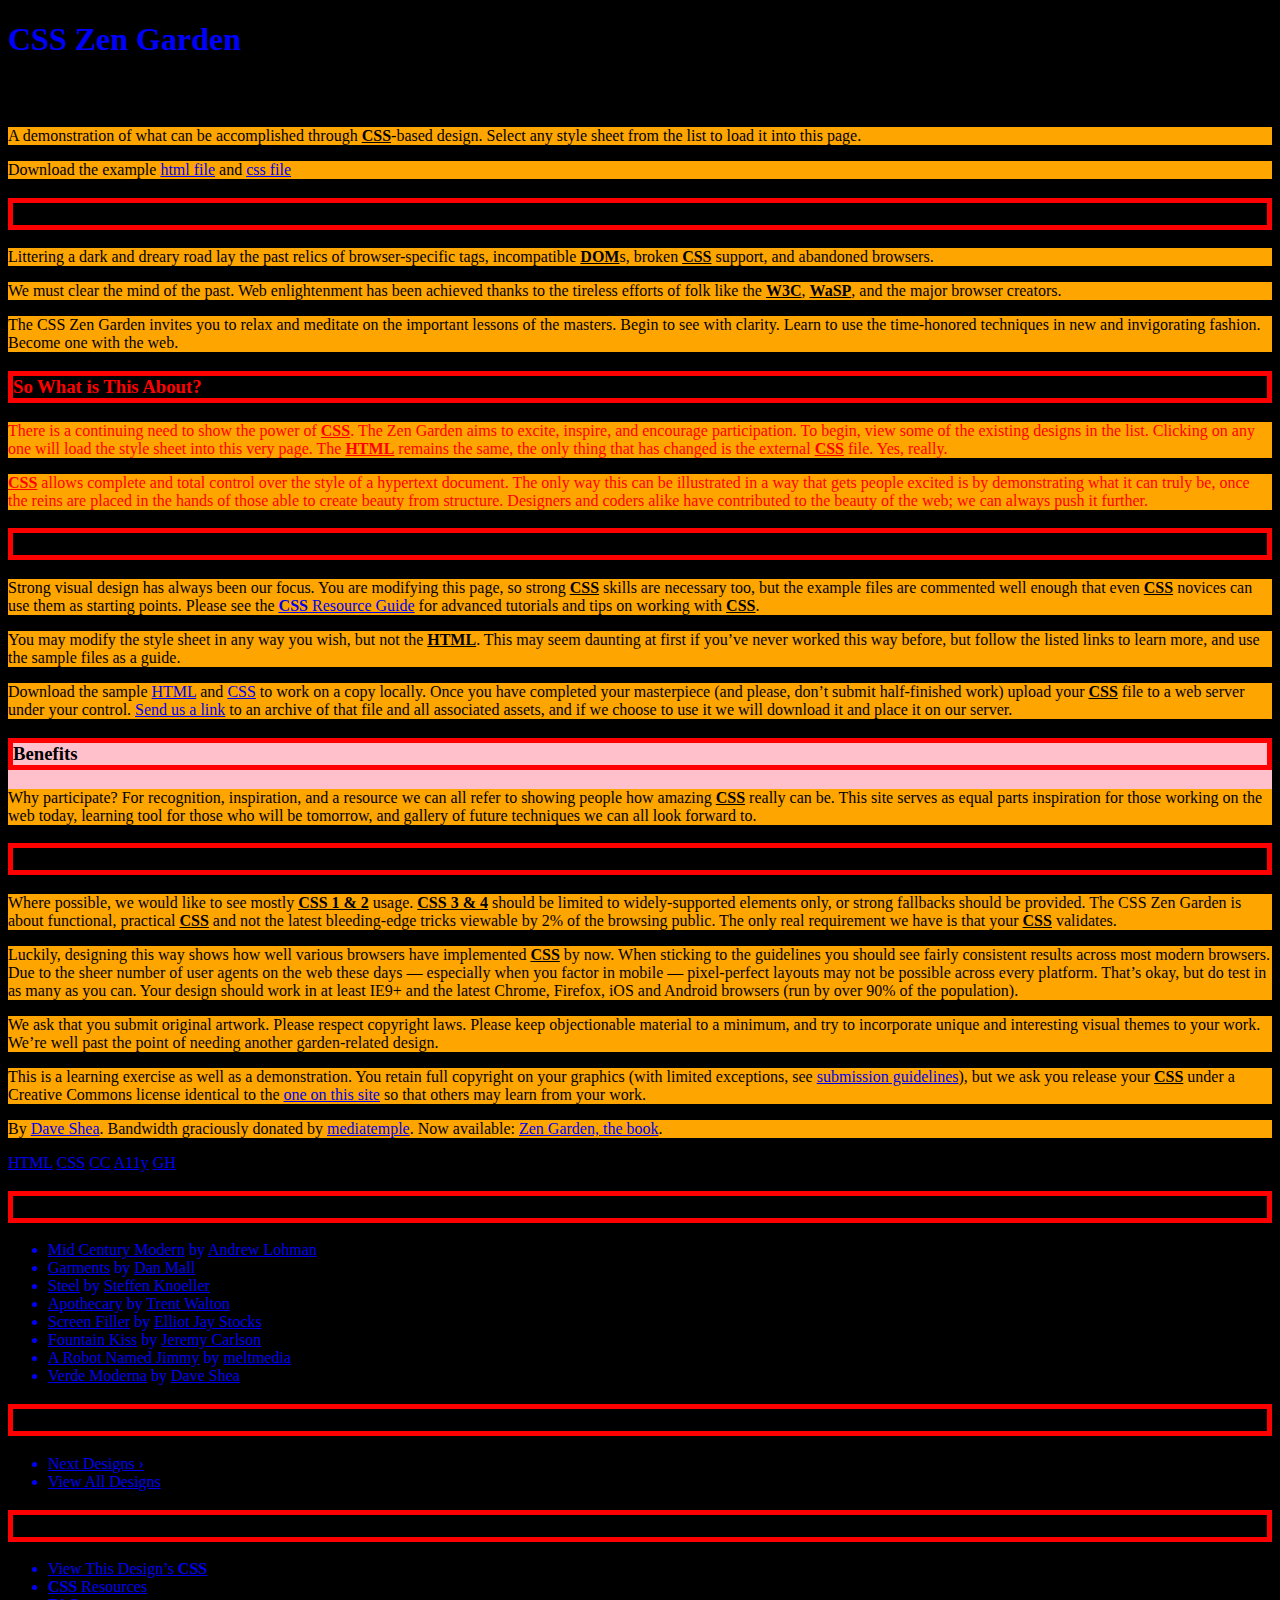
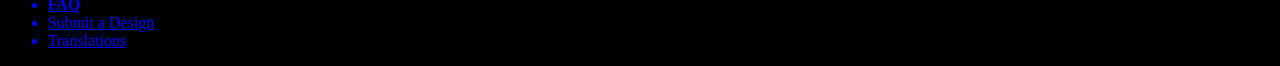
<file: index.html>
<!DOCTYPE html>
<html lang="en">
<head>
	<meta charset="utf-8">
	<title>CSS Zen Garden: The Beauty of CSS Design</title>

	<link rel="stylesheet" media="screen" href="lab01CssProblem.css">
	<!--TEXT CHANGED (2)-->

	<meta name="viewport" content="width=device-width, initial-scale=1.0">
	<meta name="author" content="Dave Shea">
	<meta name="description" content="A demonstration of what can be accomplished visually through CSS-based design.">
	<meta name="robots" content="all">


	<!--[if lt IE 9]>
	<script src="script/html5shiv.js"></script>
	<![endif]-->
</head>

<!--



	View source is a feature, not a bug. Thanks for your curiosity and
	interest in participating!

	Here are the submission guidelines for the new and improved csszengarden.com:

	- CSS3? Of course! Prefix for ALL browsers where necessary.
	- go responsive; test your layout at multiple screen sizes.
	- your browser testing baseline: IE9+, recent Chrome/Firefox/Safari, and iOS/Android
	- Graceful degradation is acceptable, and in fact highly encouraged.
	- use classes for styling. Don't use ids.
	- web fonts are cool, just make sure you have a license to share the files. Hosted 
	  services that are applied via the CSS file (ie. Google Fonts) will work fine, but
	  most that require custom HTML won't. TypeKit is supported, see the readme on this
	  page for usage instructions: https://github.com/mezzoblue/csszengarden.com/

	And a few tips on building your CSS file:

	- use :first-child, :last-child and :nth-child to get at non-classed elements
	- use ::before and ::after to create pseudo-elements for extra styling
	- use multiple background images to apply as many as you need to any element
	- use the Kellum Method for image replacement, if still needed. http://goo.gl/GXxdI
	- don't rely on the extra divs at the bottom. Use ::before and ::after instead.

		
-->

<body id="css-zen-garden">
<div class="page-wrapper">

	<section class="intro" id="zen-intro">
		<header role="banner">
			<h1>CSS Zen Garden</h1>
			<h2>The Beauty of <abbr title="Cascading Style Sheets">CSS</abbr> Design</h2>
		</header>

		<div class="summary" id="zen-summary" role="article">
			<p>A demonstration of what can be accomplished through <abbr title="Cascading Style Sheets">CSS</abbr>-based design. Select any style sheet from the list to load it into this page.</p>
			<p>Download the example <a href="/examples/index" title="This page's source HTML code, not to be modified.">html file</a> and <a href="/examples/style.css" title="This page's sample CSS, the file you may modify.">css file</a></p>
		</div>

		<div class="preamble" id="zen-preamble" role="article">
			<h3>The Road to Enlightenment</h3>
			<p>Littering a dark and dreary road lay the past relics of browser-specific tags, incompatible <abbr title="Document Object Model">DOM</abbr>s, broken <abbr title="Cascading Style Sheets">CSS</abbr> support, and abandoned browsers.</p>
			<p>We must clear the mind of the past. Web enlightenment has been achieved thanks to the tireless efforts of folk like the <abbr title="World Wide Web Consortium">W3C</abbr>, <abbr title="Web Standards Project">WaSP</abbr>, and the major browser creators.</p>
			<p>The CSS Zen Garden invites you to relax and meditate on the important lessons of the masters. Begin to see with clarity. Learn to use the time-honored techniques in new and invigorating fashion. Become one with the web.</p>
		</div>
	</section>

	<div class="main supporting" id="zen-supporting" role="main">
		<div class="explanation" id="zen-explanation" role="article">
			<h3>So What is This About?</h3>
			<p>There is a continuing need to show the power of <abbr title="Cascading Style Sheets">CSS</abbr>. The Zen Garden aims to excite, inspire, and encourage participation. To begin, view some of the existing designs in the list. Clicking on any one will load the style sheet into this very page. The <abbr title="HyperText Markup Language">HTML</abbr> remains the same, the only thing that has changed is the external <abbr title="Cascading Style Sheets">CSS</abbr> file. Yes, really.</p>
			<p><abbr title="Cascading Style Sheets">CSS</abbr> allows complete and total control over the style of a hypertext document. The only way this can be illustrated in a way that gets people excited is by demonstrating what it can truly be, once the reins are placed in the hands of those able to create beauty from structure. Designers and coders alike have contributed to the beauty of the web; we can always push it further.</p>
		</div>

		<div class="participation" id="zen-participation" role="article">
			<h3>Participation</h3>
			<p>Strong visual design has always been our focus. You are modifying this page, so strong <abbr title="Cascading Style Sheets">CSS</abbr> skills are necessary too, but the example files are commented well enough that even <abbr title="Cascading Style Sheets">CSS</abbr> novices can use them as starting points. Please see the <a href="http://www.mezzoblue.com/zengarden/resources/" title="A listing of CSS-related resources"><abbr title="Cascading Style Sheets">CSS</abbr> Resource Guide</a> for advanced tutorials and tips on working with <abbr title="Cascading Style Sheets">CSS</abbr>.</p>
			<p>You may modify the style sheet in any way you wish, but not the <abbr title="HyperText Markup Language">HTML</abbr>. This may seem daunting at first if you&#8217;ve never worked this way before, but follow the listed links to learn more, and use the sample files as a guide.</p>
			<p>Download the sample <a href="/examples/index" title="This page's source HTML code, not to be modified.">HTML</a> and <a href="/examples/style.css" title="This page's sample CSS, the file you may modify.">CSS</a> to work on a copy locally. Once you have completed your masterpiece (and please, don&#8217;t submit half-finished work) upload your <abbr title="Cascading Style Sheets">CSS</abbr> file to a web server under your control. <a href="http://www.mezzoblue.com/zengarden/submit/" title="Use the contact form to send us your CSS file">Send us a link</a> to an archive of that file and all associated assets, and if we choose to use it we will download it and place it on our server.</p>
		</div>

		<div class="benefits" id="zen-benefits" role="article">
			<h3>Benefits</h3>
			<p>Why participate? For recognition, inspiration, and a resource we can all refer to showing people how amazing <abbr title="Cascading Style Sheets">CSS</abbr> really can be. This site serves as equal parts inspiration for those working on the web today, learning tool for those who will be tomorrow, and gallery of future techniques we can all look forward to.</p>
		</div>

		<div class="requirements" id="zen-requirements" role="article">
			<h3>Requirements</h3>
			<p>Where possible, we would like to see mostly <abbr title="Cascading Style Sheets, levels 1 and 2">CSS 1 &amp; 2</abbr> usage. <abbr title="Cascading Style Sheets, levels 3 and 4">CSS 3 &amp; 4</abbr> should be limited to widely-supported elements only, or strong fallbacks should be provided. The CSS Zen Garden is about functional, practical <abbr title="Cascading Style Sheets">CSS</abbr> and not the latest bleeding-edge tricks viewable by 2% of the browsing public. The only real requirement we have is that your <abbr title="Cascading Style Sheets">CSS</abbr> validates.</p>
			<p>Luckily, designing this way shows how well various browsers have implemented <abbr title="Cascading Style Sheets">CSS</abbr> by now. When sticking to the guidelines you should see fairly consistent results across most modern browsers. Due to the sheer number of user agents on the web these days &#8212; especially when you factor in mobile &#8212; pixel-perfect layouts may not be possible across every platform. That&#8217;s okay, but do test in as many as you can. Your design should work in at least IE9+ and the latest Chrome, Firefox, iOS and Android browsers (run by over 90% of the population).</p>
			<p>We ask that you submit original artwork. Please respect copyright laws. Please keep objectionable material to a minimum, and try to incorporate unique and interesting visual themes to your work. We&#8217;re well past the point of needing another garden-related design.</p>
			<p>This is a learning exercise as well as a demonstration. You retain full copyright on your graphics (with limited exceptions, see <a href="http://www.mezzoblue.com/zengarden/submit/guidelines/">submission guidelines</a>), but we ask you release your <abbr title="Cascading Style Sheets">CSS</abbr> under a Creative Commons license identical to the <a href="http://creativecommons.org/licenses/by-nc-sa/3.0/" title="View the Zen Garden's license information.">one on this site</a> so that others may learn from your work.</p>
			<p role="contentinfo">By <a href="http://www.mezzoblue.com/">Dave Shea</a>. Bandwidth graciously donated by <a href="http://www.mediatemple.net/">mediatemple</a>. Now available: <a href="http://www.amazon.com/exec/obidos/ASIN/0321303474/mezzoblue-20/">Zen Garden, the book</a>.</p>
		</div>

		<footer>
			<a href="http://validator.w3.org/check/referer" title="Check the validity of this site&#8217;s HTML" class="zen-validate-html">HTML</a>
			<a href="http://jigsaw.w3.org/css-validator/check/referer" title="Check the validity of this site&#8217;s CSS" class="zen-validate-css">CSS</a>
			<a href="http://creativecommons.org/licenses/by-nc-sa/3.0/" title="View the Creative Commons license of this site: Attribution-NonCommercial-ShareAlike." class="zen-license">CC</a>
			<a href="http://mezzoblue.com/zengarden/faq/#aaa" title="Read about the accessibility of this site" class="zen-accessibility">A11y</a>
			<a href="https://github.com/mezzoblue/csszengarden.com" title="Fork this site on Github" class="zen-github">GH</a>
		</footer>

	</div>


	<aside class="sidebar" role="complementary">
		<div class="wrapper">

			<div class="design-selection" id="design-selection">
				<h3 class="select">Select a Design:</h3>
				<nav role="navigation">
					<ul>
					<li>
						<a href="/221/" class="design-name">Mid Century Modern</a> by						<a href="http://andrewlohman.com/" class="designer-name">Andrew Lohman</a>
					</li>					<li>
						<a href="/220/" class="design-name">Garments</a> by						<a href="http://danielmall.com/" class="designer-name">Dan Mall</a>
					</li>					<li>
						<a href="/219/" class="design-name">Steel</a> by						<a href="http://steffen-knoeller.de" class="designer-name">Steffen Knoeller</a>
					</li>					<li>
						<a href="/218/" class="design-name">Apothecary</a> by						<a href="http://trentwalton.com" class="designer-name">Trent Walton</a>
					</li>					<li>
						<a href="/217/" class="design-name">Screen Filler</a> by						<a href="http://elliotjaystocks.com/" class="designer-name">Elliot Jay Stocks</a>
					</li>					<li>
						<a href="/216/" class="design-name">Fountain Kiss</a> by						<a href="http://jeremycarlson.com" class="designer-name">Jeremy Carlson</a>
					</li>					<li>
						<a href="/215/" class="design-name">A Robot Named Jimmy</a> by						<a href="http://meltmedia.com/" class="designer-name">meltmedia</a>
					</li>					<li>
						<a href="/214/" class="design-name">Verde Moderna</a> by						<a href="http://www.mezzoblue.com/" class="designer-name">Dave Shea</a>
					</li>					</ul>
				</nav>
			</div>

			<div class="design-archives" id="design-archives">
				<h3 class="archives">Archives:</h3>
				<nav role="navigation">
					<ul>
						<li class="next">
							<a href="/214/page1">
								Next Designs <span class="indicator">&rsaquo;</span>
							</a>
						</li>
						<li class="viewall">
							<a href="http://www.mezzoblue.com/zengarden/alldesigns/" title="View every submission to the Zen Garden.">
								View All Designs							</a>
						</li>
					</ul>
				</nav>
			</div>

			<div class="zen-resources" id="zen-resources">
				<h3 class="resources">Resources:</h3>
				<ul>
					<li class="view-css">
						<a href="style.css" title="View the source CSS file of the currently-viewed design.">
							View This Design&#8217;s <abbr title="Cascading Style Sheets">CSS</abbr>						</a>
					</li>
					<li class="css-resources">
						<a href="http://www.mezzoblue.com/zengarden/resources/" title="Links to great sites with information on using CSS.">
							<abbr title="Cascading Style Sheets">CSS</abbr> Resources						</a>
					</li>
					<li class="zen-faq">
						<a href="http://www.mezzoblue.com/zengarden/faq/" title="A list of Frequently Asked Questions about the Zen Garden.">
							<abbr title="Frequently Asked Questions">FAQ</abbr>						</a>
					</li>
					<li class="zen-submit">
						<a href="http://www.mezzoblue.com/zengarden/submit/" title="Send in your own CSS file.">
							Submit a Design						</a>
					</li>
					<li class="zen-translations">
						<a href="http://www.mezzoblue.com/zengarden/translations/" title="View translated versions of this page.">
							Translations						</a>
					</li>
				</ul>
			</div>
		</div>
	</aside>


</div>

<!--

	These superfluous divs/spans were originally provided as catch-alls to add extra imagery.
	These days we have full ::before and ::after support, favour using those instead.
	These only remain for historical design compatibility. They might go away one day.
		
-->
<div class="extra1" role="presentation"></div><div class="extra2" role="presentation"></div><div class="extra3" role="presentation"></div>
<div class="extra4" role="presentation"></div><div class="extra5" role="presentation"></div><div class="extra6" role="presentation"></div>

</body>
</html>
</file>
<file: lab01CssProblem.css>
/*Give the <body> element a background of Black*/
body {
	background-color: black;
	font-family: 'Mali', cursive;
}
/*Make the <h1> elements blue*/
h1 {
	color: blue;
}
/*Make all <li> elements in the shade of hexadecimal blue*/
li {
	color: #0000FF;
}
/*Paragraph background to orange*/
p {
	background-color: orange;
}
/*Make all <h3> have 5px red solid border*/
h3 {
	border-collapse: collapse;
	border: 5px solid red;
}
/*Give everything with <abbr> bold and underlined*/
abbr {
	font-weight: bold;
	text-decoration: underline;
}
/*Give elements with class "explanation" red*/
.explanation{
	color: red;
}
/*Give <p> in id "zen-benefits" pink background*/
#zen-benefits{
	background-color: pink;
}
/*Make <li> adjacent to <h2> red background*/
h2 + li{
	background-color: red;
}
/*Give <em> inside <p> red and bold*/
p em {
	color: red;
	font-weight: bold;
}
</file>
